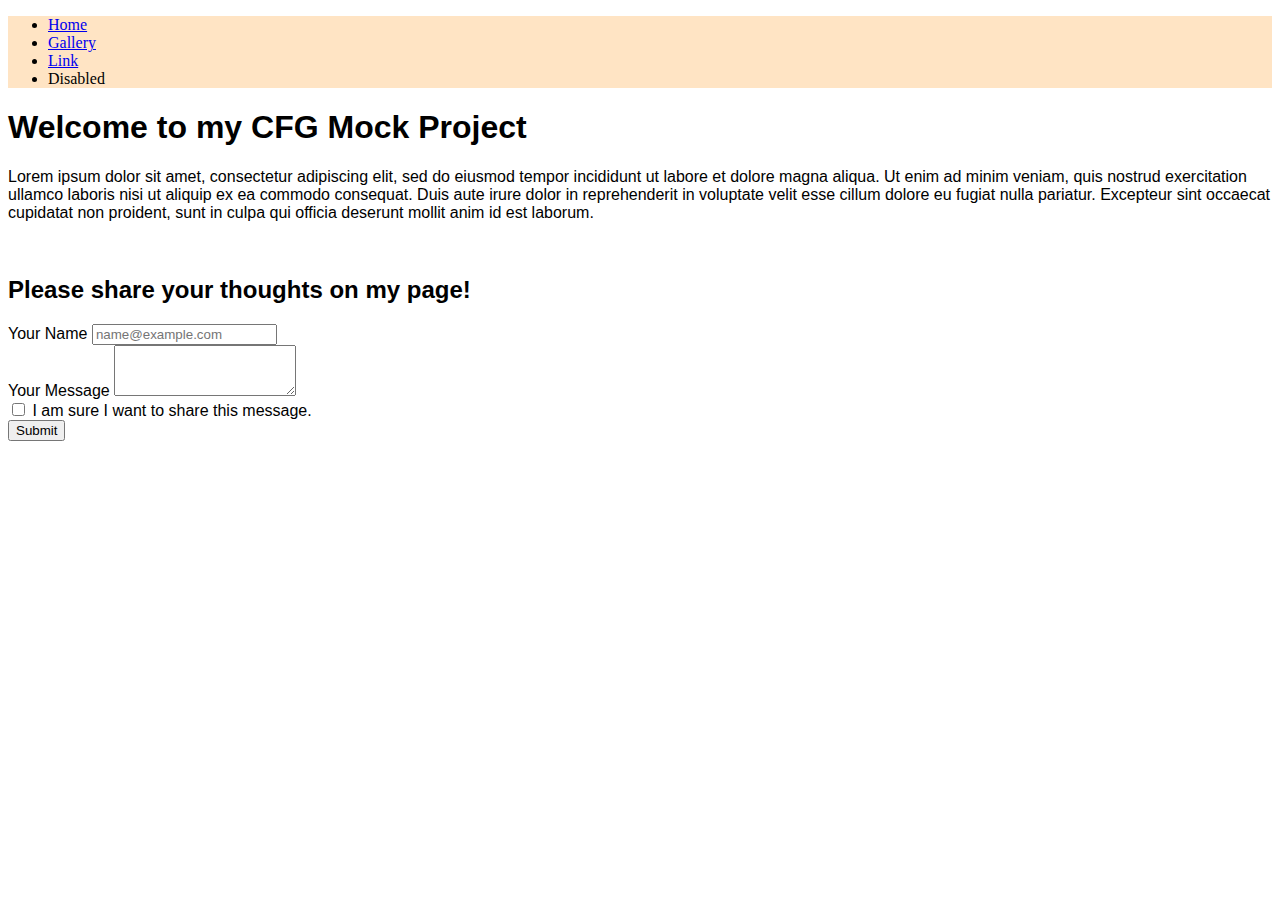
<file: index.html>
<!DOCTYPE html>
<html>
  <head>
    <!-- Stylesheets -->
    <link href="https://cdn.jsdelivr.net/npm/bootstrap@5.1.3/dist/css/bootstrap.min.css" rel="stylesheet" integrity="sha384-1BmE4kWBq78iYhFldvKuhfTAU6auU8tT94WrHftjDbrCEXSU1oBoqyl2QvZ6jIW3" crossorigin="anonymous">
    <link href="./css/styles.css" rel="stylesheet" />
    <title>CFG Example Project</title>
  </head>
  <body>

    <ul class="nav justify-content-center">
      <li class="nav-item">
        <a class="nav-link active" aria-current="page" href="./index.html">Home</a>
      </li>
      <li nav class="nav-item">
        <a class="nav-link" href="./gallery.html">Gallery</a>
      </li>
      <li class="nav-item">
        <a class="nav-link" href="#">Link</a>
      </li>
      <li class="nav-item">
        <a class="nav-link disabled">Disabled</a>
      </li>
    </ul>

    <!-- Navigation -->
    
    <main>

      <div class="container">
        <h1>Welcome to my CFG Mock Project</h1>
        <p>Lorem ipsum dolor sit amet, consectetur adipiscing elit, sed do eiusmod tempor incididunt ut labore et dolore magna aliqua. Ut enim ad minim veniam, quis nostrud exercitation ullamco laboris nisi ut aliquip ex ea commodo consequat. Duis aute irure dolor in reprehenderit in voluptate velit esse cillum dolore eu fugiat nulla pariatur. Excepteur sint occaecat cupidatat non proident, sunt in culpa qui officia deserunt mollit anim id est laborum.</p>
        <br>
        <h2>Please share your thoughts on my page!</h2>
        <div class="mb-3">
          <label for="exampleFormControlInput1" class="form-label">Your Name</label>
          <input type="text" class="form-control" id="exampleFormControlInput1" placeholder="name@example.com">
        </div>
        <div class="mb-3">
          <label for="exampleFormControlTextarea1" class="form-label">Your Message</label>
          <textarea class="form-control" id="exampleFormControlTextarea1" rows="3"></textarea>
          <div class="form-check">
            <input class="form-check-input" type="checkbox" value="" id="flexCheckDefault">
            <label class="form-check-label" for="flexCheckDefault">
              I am sure I want to share this message.
            </label>
          </div>
          <div id="liveAlertPlaceholder"></div>
<button type="button" class="btn btn-primary" id="liveAlertBtn">Submit</button>
        </div>
      </div>    
      <script src="./js/scripts.js"></script>

    
      <!-- Main content -->
    </main>

    <footer>
      <!-- Footer content -->
    </footer>

    <!-- Scripts -->
    <script src="https://cdn.jsdelivr.net/npm/bootstrap@5.1.3/dist/js/bootstrap.bundle.min.js" integrity="sha384-ka7Sk0Gln4gmtz2MlQnikT1wXgYsOg+OMhuP+IlRH9sENBO0LRn5q+8nbTov4+1p" crossorigin="anonymous"></script>
  </body>
  
</html>
</file>
<file: css/styles.css>
.nav {
    background-color:bisque;
}

.container {
    font-family: Arial, Helvetica, sans-serif;
}
</file>
